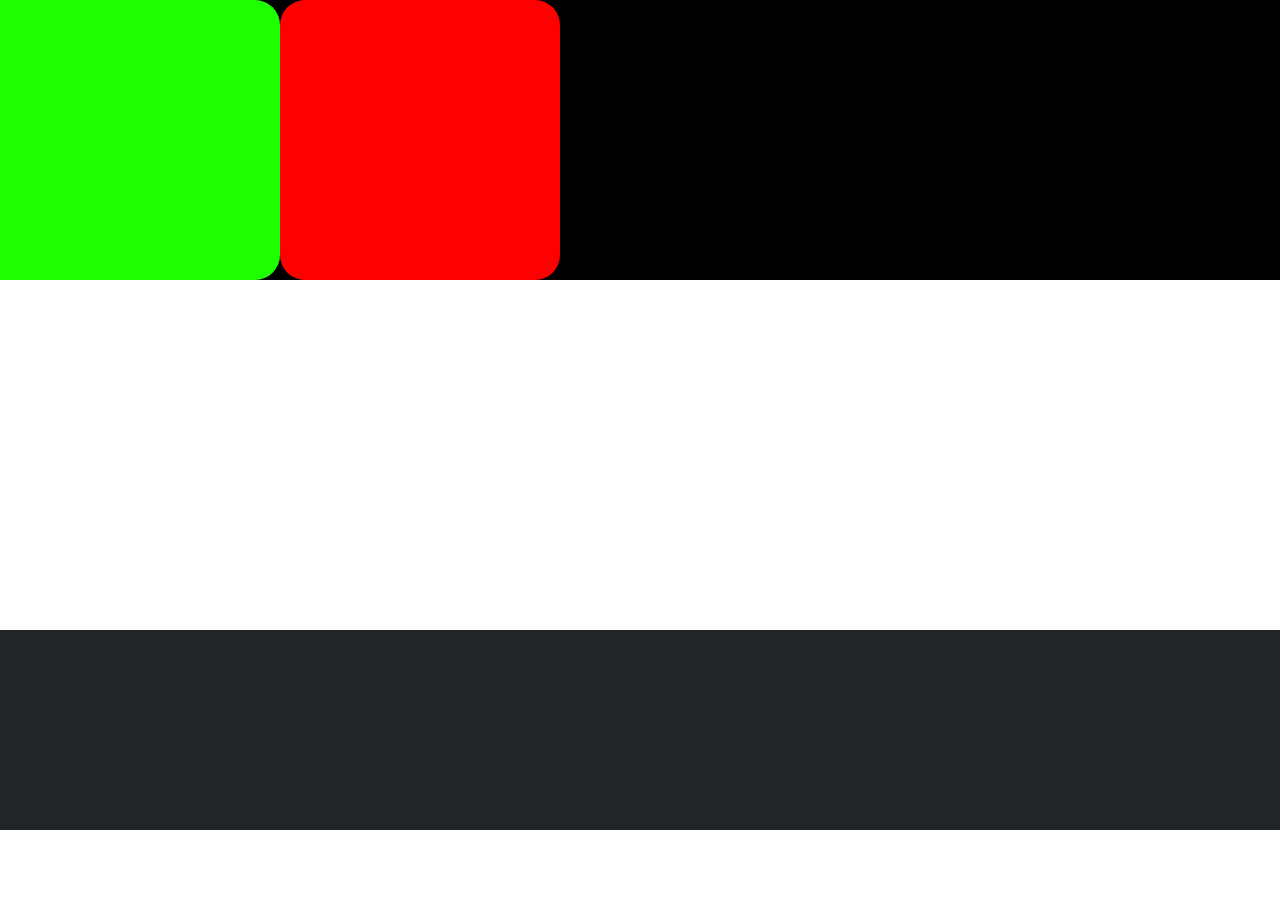
<file: HTML y CSS/BASICO/index.html>
<!DOCTYPE html>
<html lang="es">
<head>
    <meta charset="UTF-8">
    <meta name="viewport" content="width=device-width, initial-scale=1.0">

    <title>Diseño</title>

    <link rel="stylesheet" href="style.css">
</head>

<body>

    <header>
        <div class="caja verde"></div>
        <div class="caja rojo"></div>
    </header>
    <main>
    </main>
    <footer>
    </footer>

</body>
</html>
</file>
<file: HTML y CSS/BASICO/style.css>
* {
    margin: 0;
    padding: 0;
    box-sizing: border-box;
}

body {
    background-color: #fff;
}


header {
    width: 100%;
    height: 280px;
    background-color: #000000;

    display: flex;
    align-items: flex-start;
}


.caja {
    width: 280px;
    height: 280px;
    border-radius: 0 25px 25px 0;
}


.verde {
    background-color: rgb(30, 255, 0);
}


.rojo {
    background-color: rgb(255, 0, 0);
    border-radius: 25px;
}


main {
    width: 100%;
    height: 350px;
    background-color: #fff;
}


footer {
    width: 100%;
    height: 200px;
    background-color: #1f2528;
}
</file>
